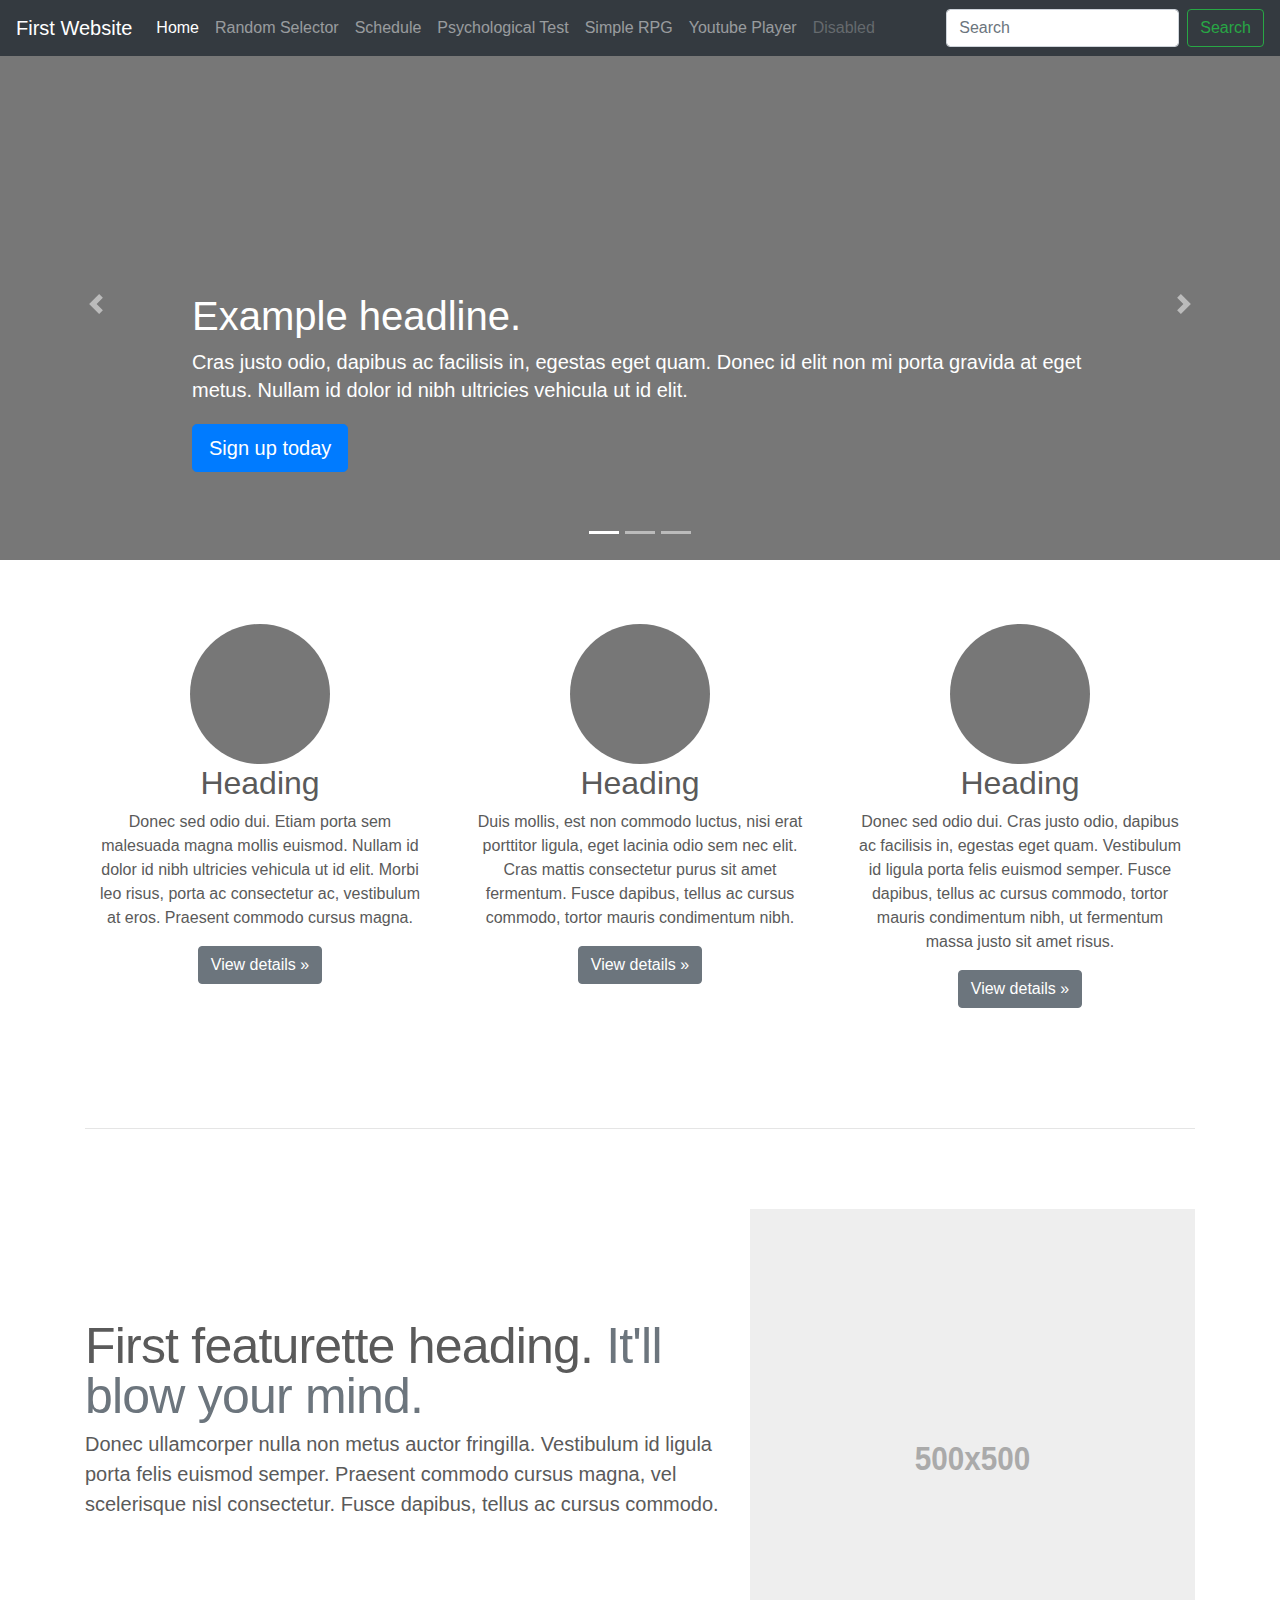
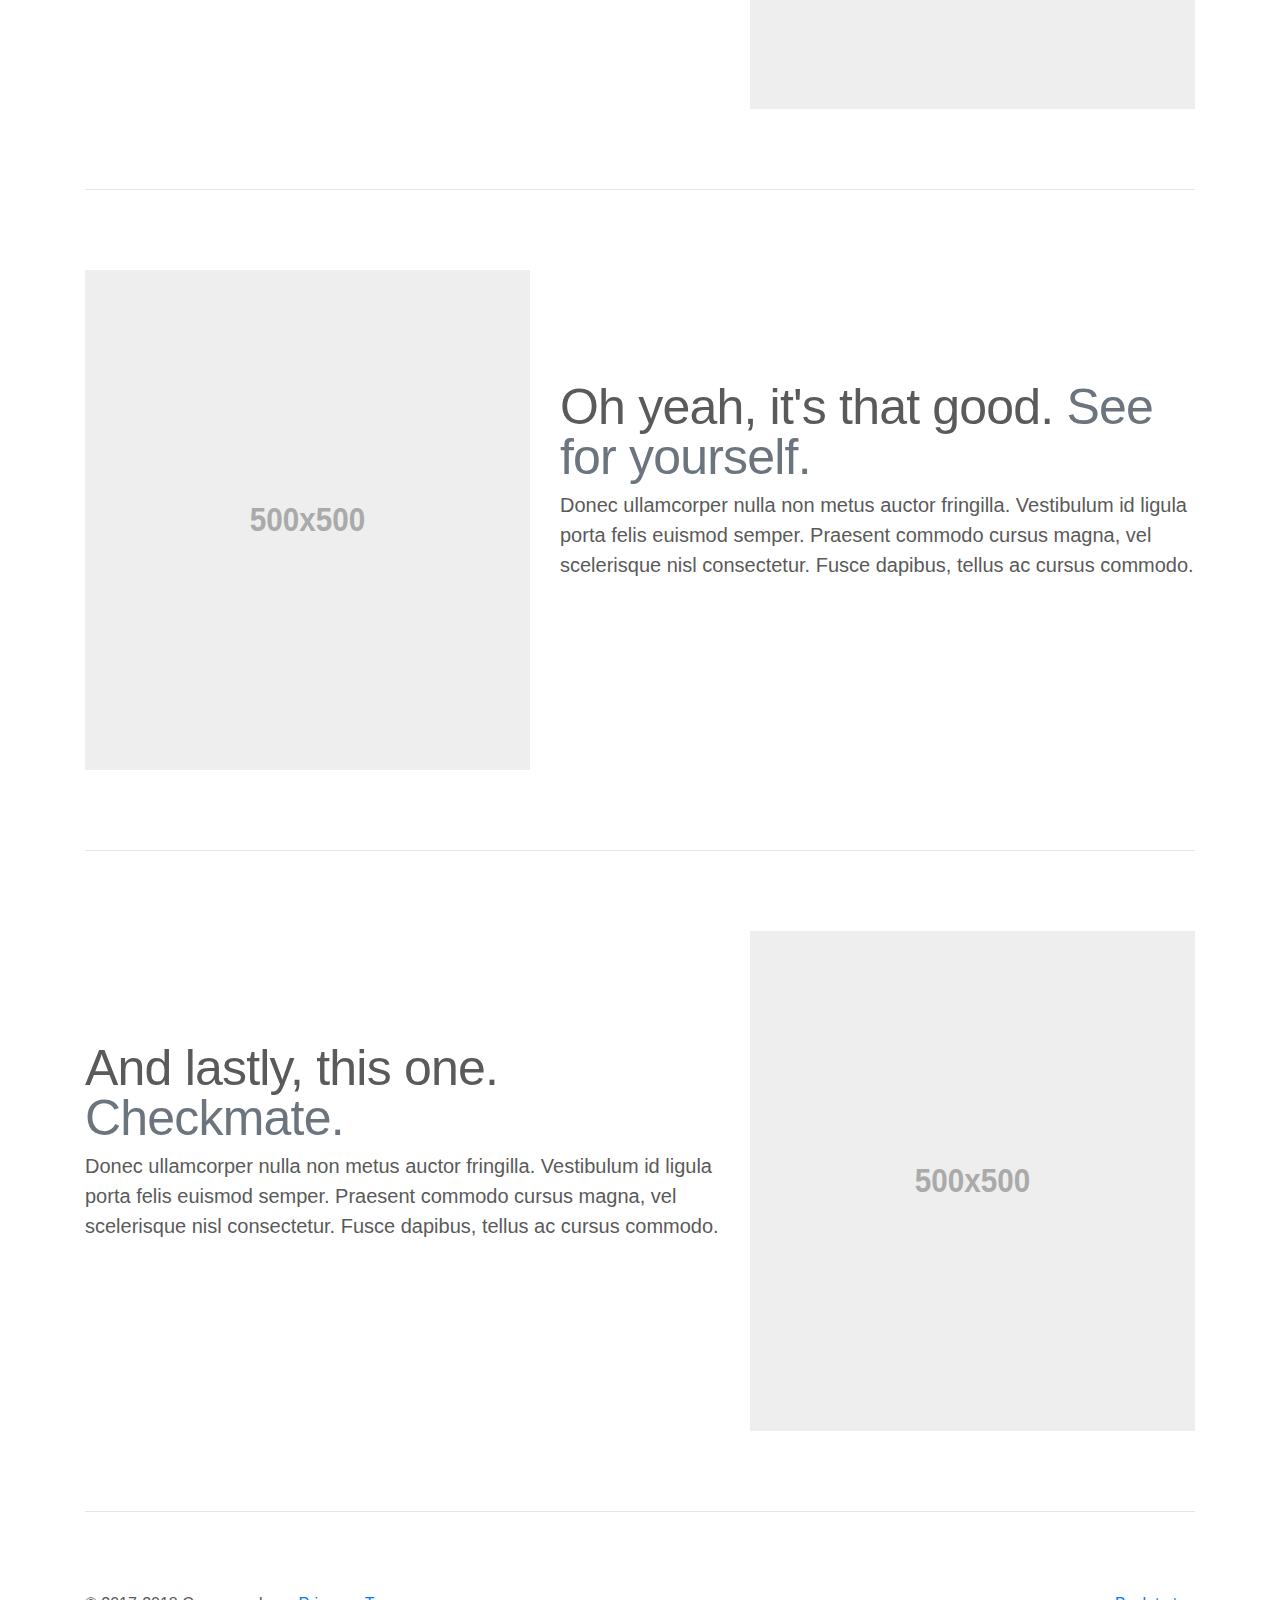
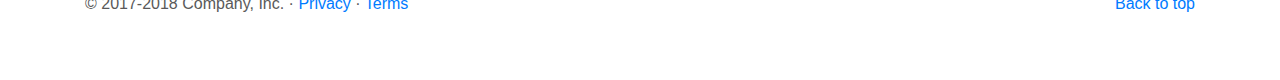
<file: index.html>
<!doctype html>
<html lang="en">

<head>
  <meta charset="utf-8">
  <meta name="viewport" content="width=device-width, initial-scale=1, shrink-to-fit=no">
  <meta name="description" content="">
  <meta name="author" content="">
  <link rel="icon" href="favicon.ico">

  <title>Javascript website</title>

  <!-- Bootstrap core CSS -->
  <link href="dist/css/bootstrap.min.css" rel="stylesheet">

  <!-- Custom styles for this template -->
  <link href="carousel.css" rel="stylesheet">
</head>

<body>

  <header>
    <nav class="navbar navbar-expand-md navbar-dark fixed-top bg-dark">
      <a class="navbar-brand" href="#">First Website</a>
      <button class="navbar-toggler" type="button" data-toggle="collapse" data-target="#navbarCollapse"
        aria-controls="navbarCollapse" aria-expanded="false" aria-label="Toggle navigation">
        <span class="navbar-toggler-icon"></span>
      </button>
      <div class="collapse navbar-collapse" id="navbarCollapse">
        <ul class="navbar-nav mr-auto">
          <li class="nav-item active">
            <a class="nav-link" href="#">Home <span class="sr-only">(current)</span></a>
          </li>
          <li class="nav-item">
            <a class="nav-link" href="random_selector.html">Random Selector</a>
          </li>
          <li class="nav-item">
            <a class="nav-link" href="schedule.html">Schedule</a>
          </li>
          <li class="nav-item">
            <a class="nav-link" href="psychological_test.html">Psychological Test</a>
          </li>
          <li class="nav-item">
            <a class="nav-link" href="simple_rpg.html">Simple RPG</a>
          </li>
          <li class="nav-item">
            <a class="nav-link" href="youtube_player.html">Youtube Player</a>
          </li>
          <li class="nav-item">
            <a class="nav-link disabled" href="#">Disabled</a>
          </li>
        </ul>
        <form class="form-inline mt-2 mt-md-0">
          <input class="form-control mr-sm-2" type="text" placeholder="Search" aria-label="Search">
          <button class="btn btn-outline-success my-2 my-sm-0" type="submit">Search</button>
        </form>
      </div>
    </nav>
  </header>

  <main role="main">

    <div id="myCarousel" class="carousel slide" data-ride="carousel">
      <ol class="carousel-indicators">
        <li data-target="#myCarousel" data-slide-to="0" class="active"></li>
        <li data-target="#myCarousel" data-slide-to="1"></li>
        <li data-target="#myCarousel" data-slide-to="2"></li>
      </ol>
      <div class="carousel-inner">
        <div class="carousel-item active">
          <img class="first-slide"
            src="[data-uri]" alt="First slide">
          <div class="container">
            <div class="carousel-caption text-left">
              <h1>Example headline.</h1>
              <p>Cras justo odio, dapibus ac facilisis in, egestas eget quam. Donec id elit non mi porta gravida at eget
                metus. Nullam id dolor id nibh ultricies vehicula ut id elit.</p>
              <p><a class="btn btn-lg btn-primary" href="#" role="button">Sign up today</a></p>
            </div>
          </div>
        </div>
        <div class="carousel-item">
          <img class="second-slide"
            src="[data-uri]" alt="Second slide">
          <div class="container">
            <div class="carousel-caption">
              <h1>Another example headline.</h1>
              <p>Cras justo odio, dapibus ac facilisis in, egestas eget quam. Donec id elit non mi porta gravida at eget
                metus. Nullam id dolor id nibh ultricies vehicula ut id elit.</p>
              <p><a class="btn btn-lg btn-primary" href="#" role="button">Learn more</a></p>
            </div>
          </div>
        </div>
        <div class="carousel-item">
          <img class="third-slide"
            src="[data-uri]" alt="Third slide">
          <div class="container">
            <div class="carousel-caption text-right">
              <h1>One more for good measure.</h1>
              <p>Cras justo odio, dapibus ac facilisis in, egestas eget quam. Donec id elit non mi porta gravida at eget
                metus. Nullam id dolor id nibh ultricies vehicula ut id elit.</p>
              <p><a class="btn btn-lg btn-primary" href="#" role="button">Browse gallery</a></p>
            </div>
          </div>
        </div>
      </div>
      <a class="carousel-control-prev" href="#myCarousel" role="button" data-slide="prev">
        <span class="carousel-control-prev-icon" aria-hidden="true"></span>
        <span class="sr-only">Previous</span>
      </a>
      <a class="carousel-control-next" href="#myCarousel" role="button" data-slide="next">
        <span class="carousel-control-next-icon" aria-hidden="true"></span>
        <span class="sr-only">Next</span>
      </a>
    </div>


    <!-- Marketing messaging and featurettes
      ================================================== -->
    <!-- Wrap the rest of the page in another container to center all the content. -->

    <div class="container marketing">

      <!-- Three columns of text below the carousel -->
      <div class="row">
        <div class="col-lg-4">
          <img class="rounded-circle"
            src="[data-uri]"
            alt="Generic placeholder image" width="140" height="140">
          <h2>Heading</h2>
          <p>Donec sed odio dui. Etiam porta sem malesuada magna mollis euismod. Nullam id dolor id nibh ultricies
            vehicula ut id elit. Morbi leo risus, porta ac consectetur ac, vestibulum at eros. Praesent commodo cursus
            magna.</p>
          <p><a class="btn btn-secondary" href="#" role="button">View details &raquo;</a></p>
        </div><!-- /.col-lg-4 -->
        <div class="col-lg-4">
          <img class="rounded-circle"
            src="[data-uri]"
            alt="Generic placeholder image" width="140" height="140">
          <h2>Heading</h2>
          <p>Duis mollis, est non commodo luctus, nisi erat porttitor ligula, eget lacinia odio sem nec elit. Cras
            mattis consectetur purus sit amet fermentum. Fusce dapibus, tellus ac cursus commodo, tortor mauris
            condimentum nibh.</p>
          <p><a class="btn btn-secondary" href="#" role="button">View details &raquo;</a></p>
        </div><!-- /.col-lg-4 -->
        <div class="col-lg-4">
          <img class="rounded-circle"
            src="[data-uri]"
            alt="Generic placeholder image" width="140" height="140">
          <h2>Heading</h2>
          <p>Donec sed odio dui. Cras justo odio, dapibus ac facilisis in, egestas eget quam. Vestibulum id ligula porta
            felis euismod semper. Fusce dapibus, tellus ac cursus commodo, tortor mauris condimentum nibh, ut fermentum
            massa justo sit amet risus.</p>
          <p><a class="btn btn-secondary" href="#" role="button">View details &raquo;</a></p>
        </div><!-- /.col-lg-4 -->
      </div><!-- /.row -->


      <!-- START THE FEATURETTES -->

      <hr class="featurette-divider">

      <div class="row featurette">
        <div class="col-md-7">
          <h2 class="featurette-heading">First featurette heading. <span class="text-muted">It'll blow your mind.</span>
          </h2>
          <p class="lead">Donec ullamcorper nulla non metus auctor fringilla. Vestibulum id ligula porta felis euismod
            semper. Praesent commodo cursus magna, vel scelerisque nisl consectetur. Fusce dapibus, tellus ac cursus
            commodo.</p>
        </div>
        <div class="col-md-5">
          <img class="featurette-image img-fluid mx-auto" data-src="holder.js/500x500/auto"
            alt="Generic placeholder image">
        </div>
      </div>

      <hr class="featurette-divider">

      <div class="row featurette">
        <div class="col-md-7 order-md-2">
          <h2 class="featurette-heading">Oh yeah, it's that good. <span class="text-muted">See for yourself.</span></h2>
          <p class="lead">Donec ullamcorper nulla non metus auctor fringilla. Vestibulum id ligula porta felis euismod
            semper. Praesent commodo cursus magna, vel scelerisque nisl consectetur. Fusce dapibus, tellus ac cursus
            commodo.</p>
        </div>
        <div class="col-md-5 order-md-1">
          <img class="featurette-image img-fluid mx-auto" data-src="holder.js/500x500/auto"
            alt="Generic placeholder image">
        </div>
      </div>

      <hr class="featurette-divider">

      <div class="row featurette">
        <div class="col-md-7">
          <h2 class="featurette-heading">And lastly, this one. <span class="text-muted">Checkmate.</span></h2>
          <p class="lead">Donec ullamcorper nulla non metus auctor fringilla. Vestibulum id ligula porta felis euismod
            semper. Praesent commodo cursus magna, vel scelerisque nisl consectetur. Fusce dapibus, tellus ac cursus
            commodo.</p>
        </div>
        <div class="col-md-5">
          <img class="featurette-image img-fluid mx-auto" data-src="holder.js/500x500/auto"
            alt="Generic placeholder image">
        </div>
      </div>

      <hr class="featurette-divider">

      <!-- /END THE FEATURETTES -->

    </div><!-- /.container -->


    <!-- FOOTER -->
    <footer class="container">
      <p class="float-right"><a href="#">Back to top</a></p>
      <p>&copy; 2017-2018 Company, Inc. &middot; <a href="#">Privacy</a> &middot; <a href="#">Terms</a></p>
    </footer>
  </main>

  <!-- Bootstrap core JavaScript
    ================================================== -->
  <!-- Placed at the end of the document so the pages load faster -->
  <script src="https://code.jquery.com/jquery-3.3.1.slim.min.js"
    integrity="sha384-q8i/X+965DzO0rT7abK41JStQIAqVgRVzpbzo5smXKp4YfRvH+8abtTE1Pi6jizo"
    crossorigin="anonymous"></script>
  <script>window.jQuery || document.write('<script src="assets/js/vendor/jquery-slim.min.js"><\/script>')</script>
  <script src="assets/js/vendor/popper.min.js"></script>
  <script src="dist/js/bootstrap.min.js"></script>
  <!-- Just to make our placeholder images work. Don't actually copy the next line! -->
  <script src="assets/js/vendor/holder.min.js"></script>
</body>

</html>
</file>
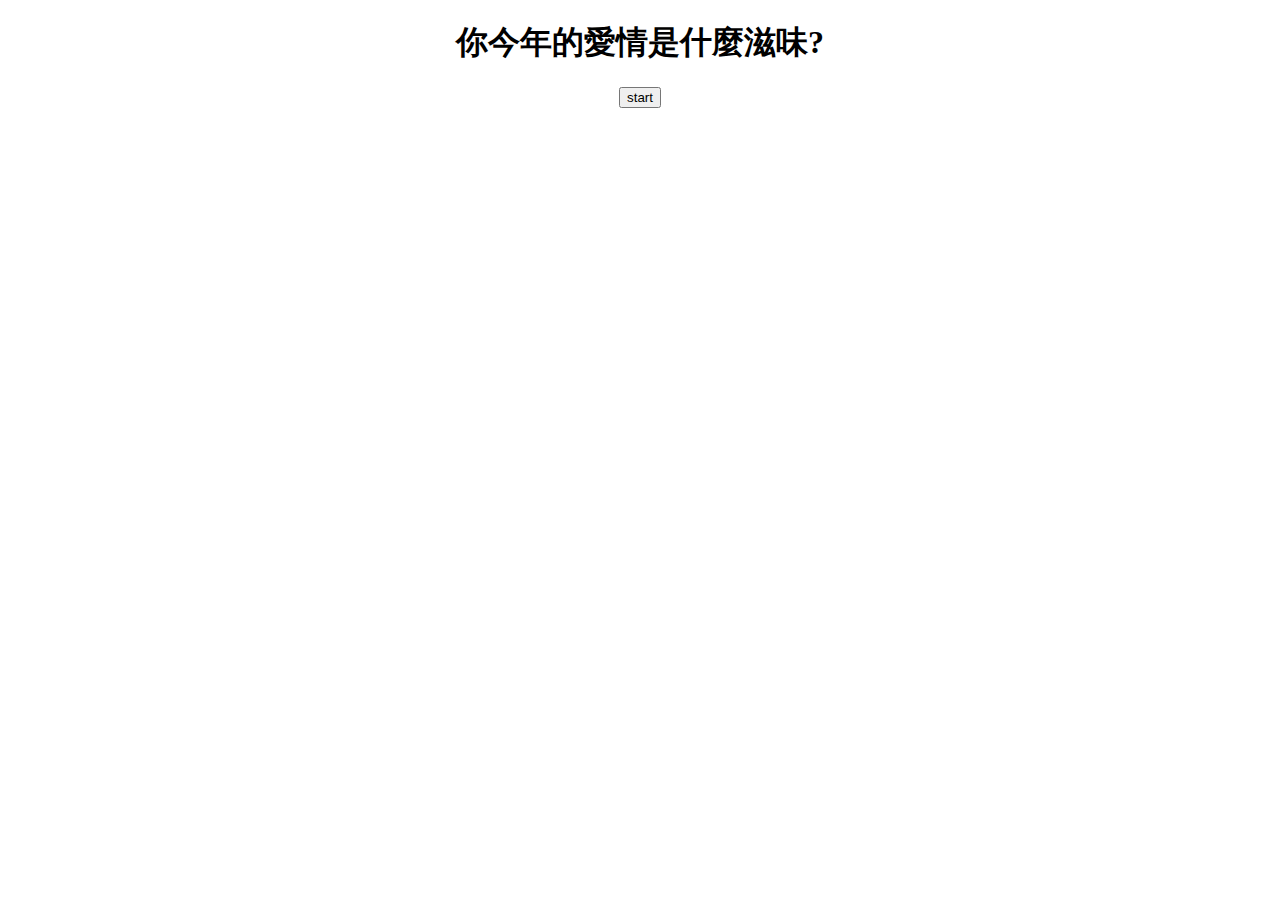
<file: psychological_test/index.html>
<!DOCTYPE html>
<html lang="en">

<head>
    <meta charset="UTF-8">
    <meta http-equiv="X-UA-Compatible" content="IE=edge">
    <meta name="viewport" content="width=device-width, initial-scale=1.0">
    <title>Mind quiz</title>
    <link rel="stylesheet" href="style.css">
</head>

<body>
    <h1>你今年的愛情是什麼滋味?</h1>
    <div>
        <h2 id="question"></h2>
        <div id="options"></div>
    </div>
    <input id="startButton" type="button" value="start">

    <script src="https://code.jquery.com/jquery-3.6.0.min.js"></script>
    <script src="data.js"></script>
    <script src="main.js"></script>
</body>

</html>
</file>
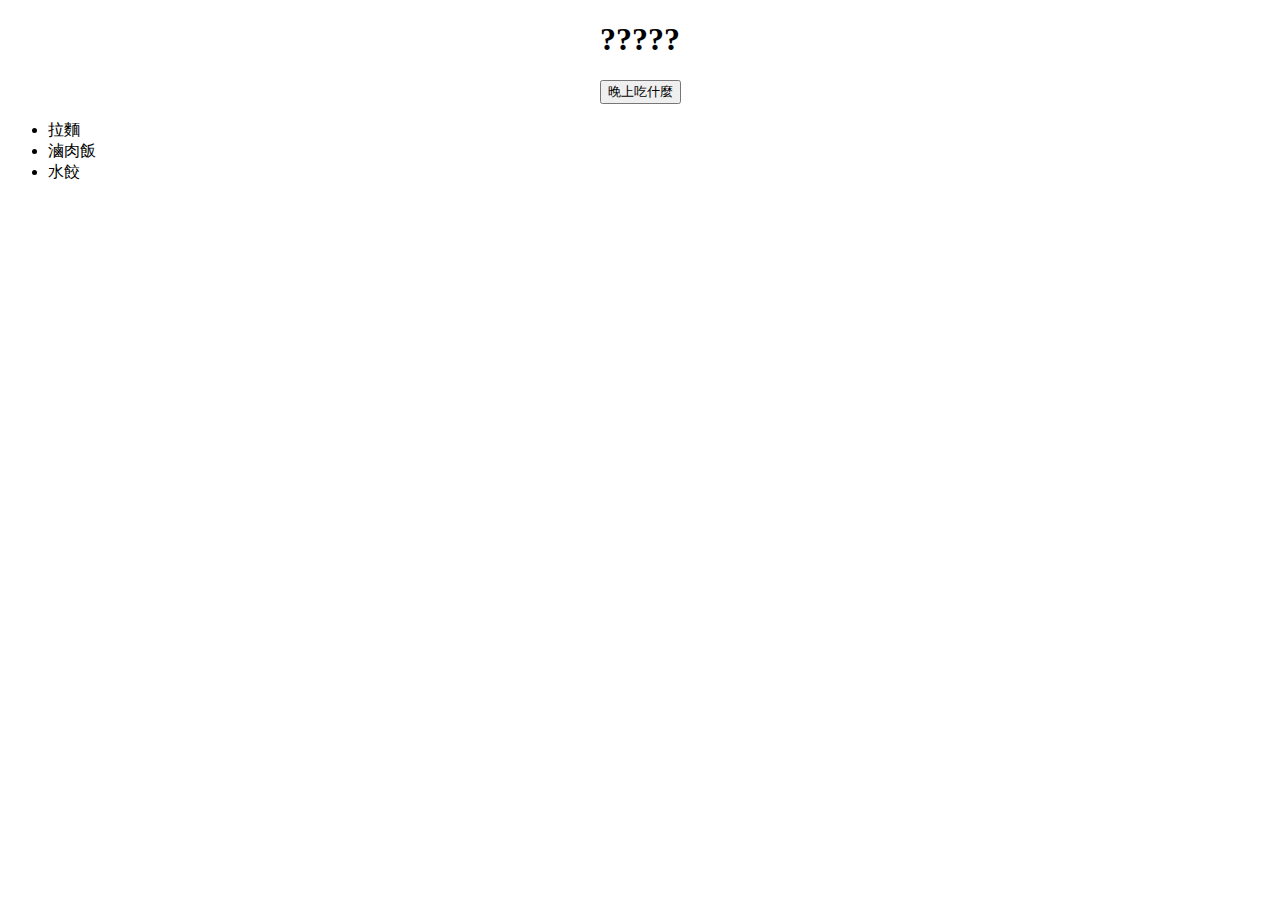
<file: random_selector/index.html>
<!DOCTYPE html>
<html lang="en">

<head>
    <meta charset="UTF-8">
    <meta http-equiv="X-UA-Compatible" content="IE=edge">
    <meta name="viewport" content="width=device-width, initial-scale=1.0">
    <title>Random Selector</title>
    <link rel="stylesheet" href="style.css">
</head>

<body>
    <h1>?????</h1>
    <input type="button" value="晚上吃什麼">
    <ul id="choices">
        <li>拉麵</li>
        <li>滷肉飯</li>
        <li>水餃</li>
    </ul>
    <img>
    <script src="https://code.jquery.com/jquery-3.6.0.min.js"></script>
    <script async defer src="main.js"></script>
</body>

</html>
</file>
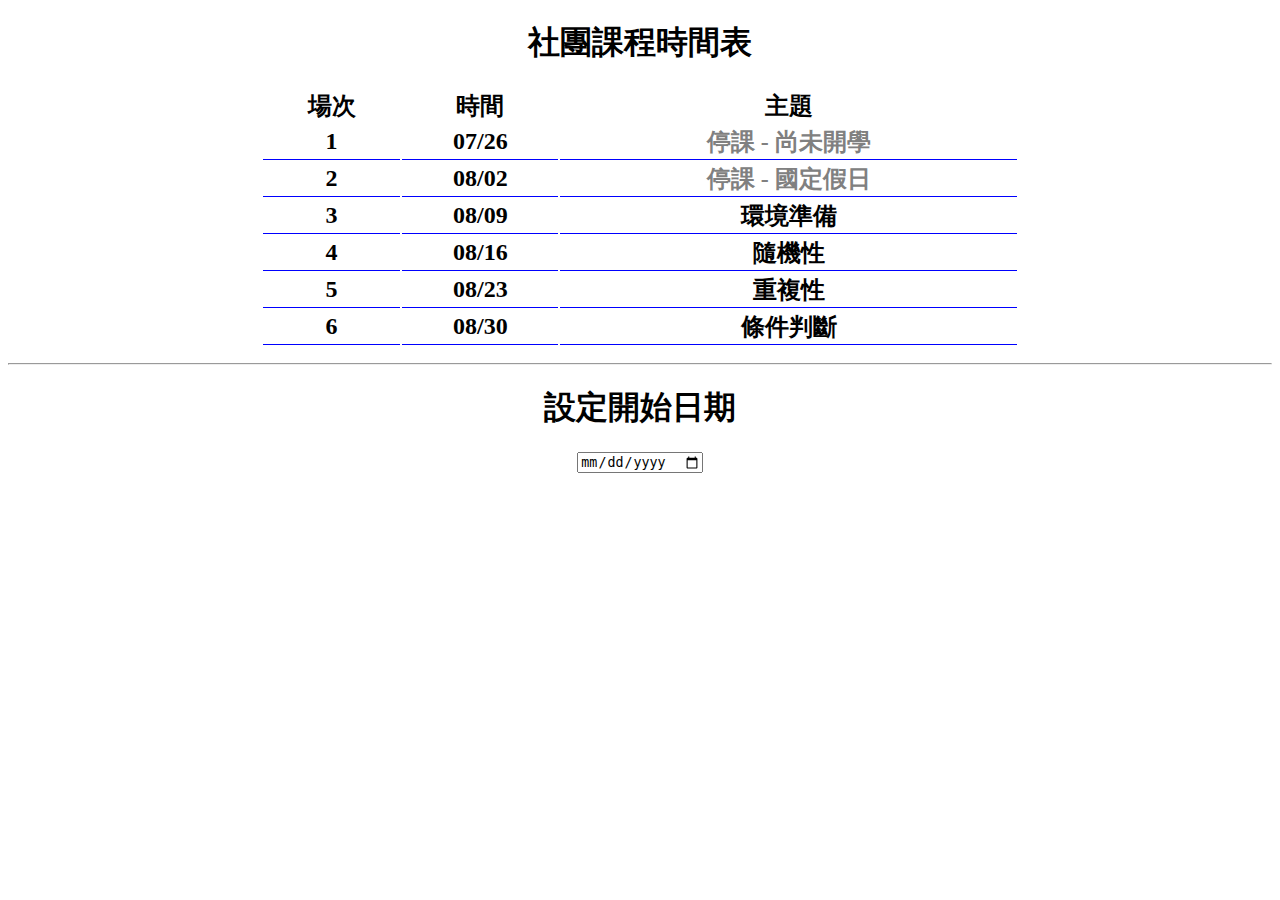
<file: schedule/index.html>
<!DOCTYPE html>
<html lang="en">

<head>
    <meta charset="UTF-8">
    <meta http-equiv="X-UA-Compatible" content="IE=edge">
    <meta name="viewport" content="width=device-width, initial-scale=1.0">
    <title>Document</title>
    <link rel="stylesheet" href="style.css">
</head>

<body>
    <h1>社團課程時間表<h1>
            <table id="courseTable"></table>
            <hr>
            <h1>設定開始日期</h1>
            <input type="date" id="myDate" onchange="renewDate()">
            <!-- <form action=""></form> -->

            <script src="https://code.jquery.com/jquery-3.6.0.min.js"></script>
            <script src="topic.js"></script>
            <script src="main.js"></script>
</body>

</html>
</file>
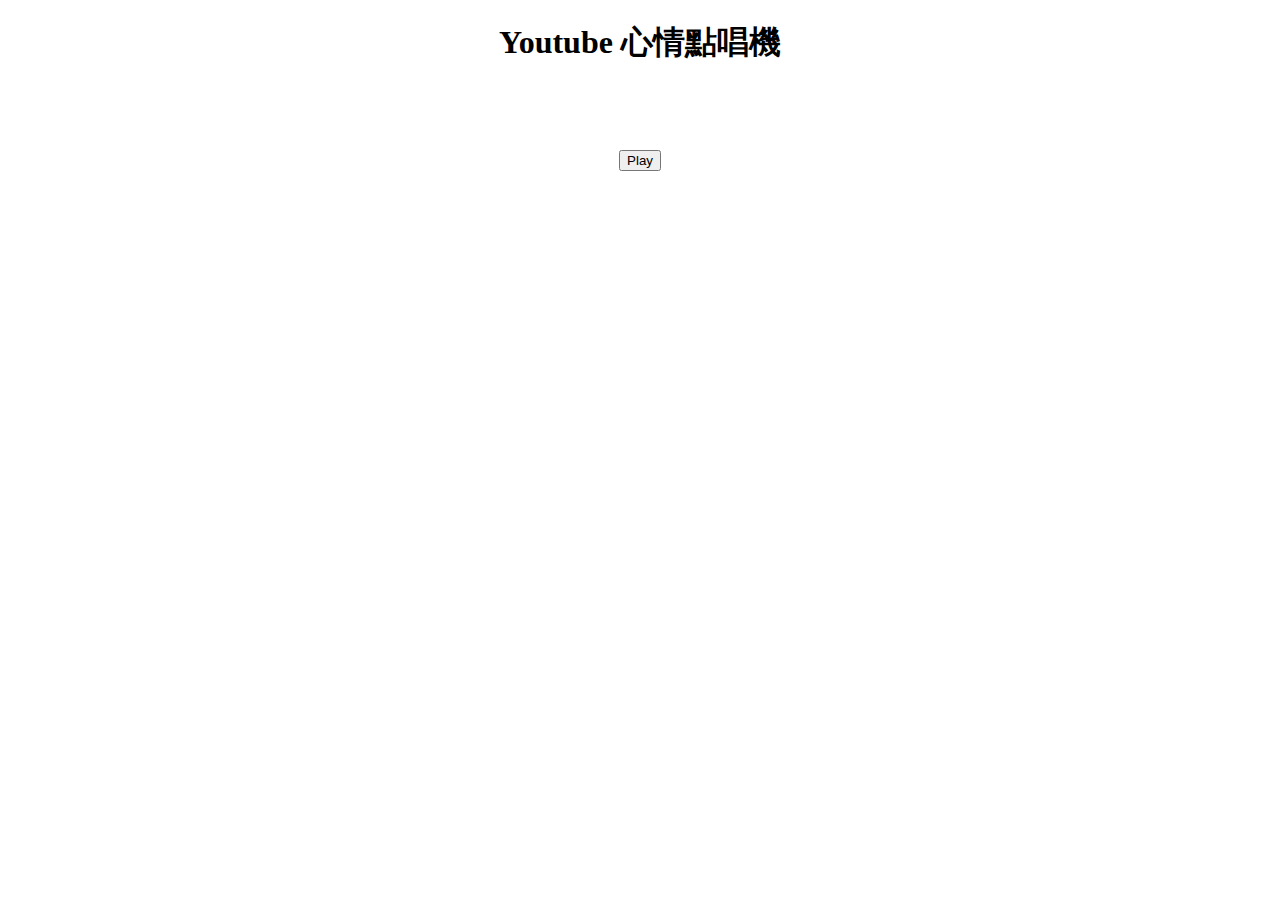
<file: youtube_player/index.html>
<!DOCTYPE html>
<html lang="en">

<head>
    <meta charset="UTF-8">
    <meta http-equiv="X-UA-Compatible" content="IE=edge">
    <meta name="viewport" content="width=device-width, initial-scale=1.0">
    <title>Simple RPG</title>
    <link rel="stylesheet" href="style.css">
</head>

<body>
    <h1>Youtube 心情點唱機</h1>
    <h2></h2> <!-- 隨機撥放名稱放這 -->
    <div id="player"></div> <!-- Youtube Video Player -->
    <br>
    <input type="button" id="playButton" value="Play">


    <script src="https://code.jquery.com/jquery-3.6.0.min.js"></script>
    <script src="https://www.youtube.com/iframe_api"></script>
    <script src="playList.js"></script>
    <script src="main.js"></script>
</body>

</html>
</file>
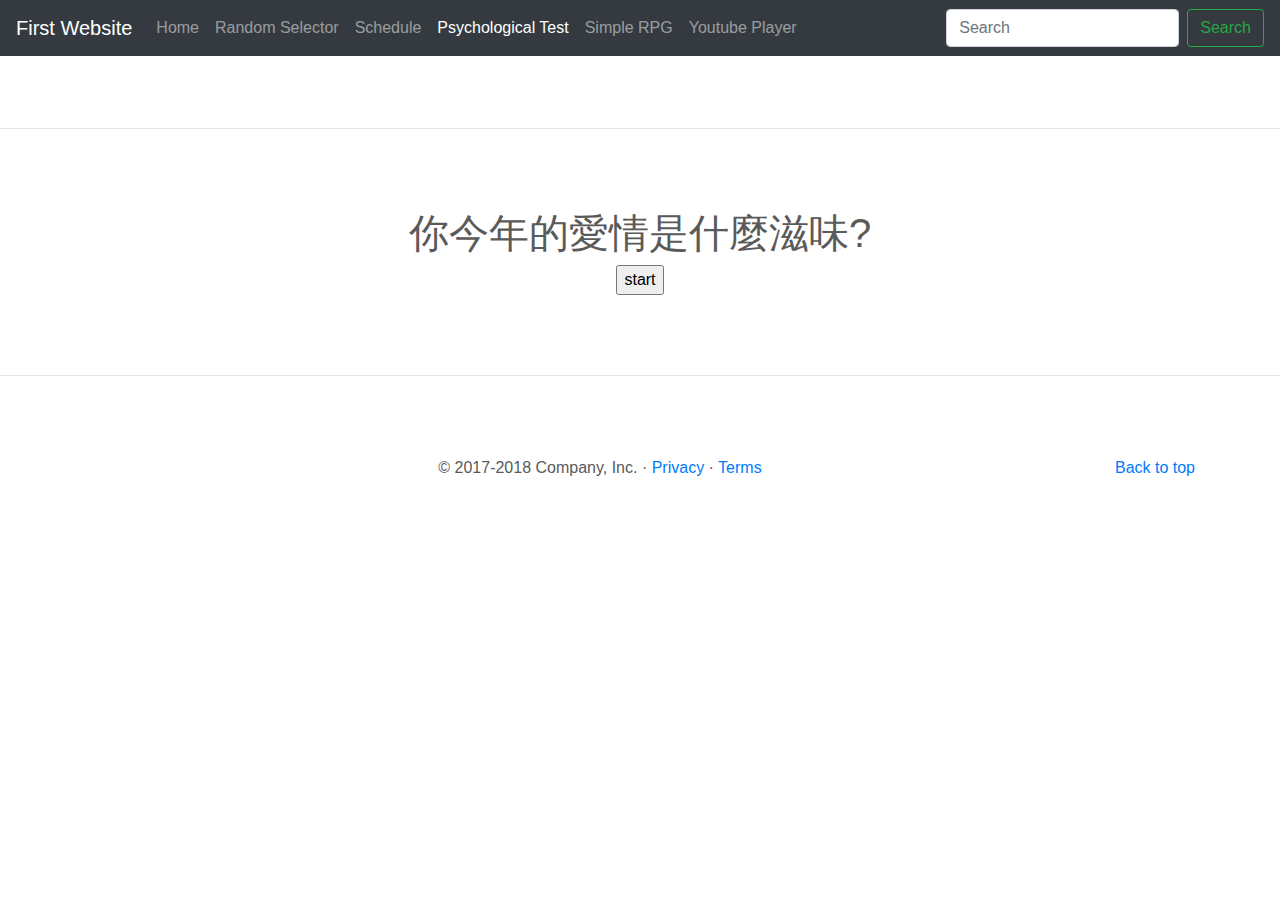
<file: psychological_test.html>
<!doctype html>
<html lang="en">

<head>
    <meta charset="utf-8">
    <meta name="viewport" content="width=device-width, initial-scale=1, shrink-to-fit=no">
    <meta name="description" content="">
    <meta name="author" content="">
    <link rel="icon" href="favicon.ico">

    <title>Psychological Test</title>

    <!-- Bootstrap core CSS -->
    <link href="dist/css/bootstrap.min.css" rel="stylesheet">

    <link rel="stylesheet" href="psychological_test/style.css">

    <!-- Custom styles for this template -->
    <link href="carousel.css" rel="stylesheet">
</head>

<body>

    <header>
        <nav class="navbar navbar-expand-md navbar-dark fixed-top bg-dark">
            <a class="navbar-brand" href="index.html">First Website</a>
            <button class="navbar-toggler" type="button" data-toggle="collapse" data-target="#navbarCollapse"
                aria-controls="navbarCollapse" aria-expanded="false" aria-label="Toggle navigation">
                <span class="navbar-toggler-icon"></span>
            </button>
            <div class="collapse navbar-collapse" id="navbarCollapse">
                <ul class="navbar-nav mr-auto">
                    <li class="nav-item">
                        <a class="nav-link" href="index.html">Home</a>
                    </li>
                    <li class="nav-item">
                        <a class="nav-link" href="random_selector">Random Selector</a>
                    </li>
                    <li class="nav-item">
                        <a class="nav-link" href="schedule.html">Schedule</a>
                    </li>
                    <li class="nav-item active">
                        <a class="nav-link" href="#">Psychological Test<span class="sr-only">(current)
                            </span></a>
                    </li>
                    <li class="nav-item">
                        <a class="nav-link" href="simple_rpg.html">Simple RPG</a>
                    </li>
                    <li class="nav-item">
                        <a class="nav-link" href="youtube_player.html">Youtube Player</a>
                    </li>
                </ul>
                <form class="form-inline mt-2 mt-md-0">
                    <input class="form-control mr-sm-2" type="text" placeholder="Search" aria-label="Search">
                    <button class="btn btn-outline-success my-2 my-sm-0" type="submit">Search</button>
                </form>
            </div>
        </nav>
    </header>

    <main role="main">
        <hr class="featurette-divider">

        <h1>你今年的愛情是什麼滋味?</h1>
        <div>
            <h2 id="question"></h2>
            <div id="options"></div>
        </div>
        <input id="startButton" type="button" value="start">

        <hr class="featurette-divider">


        </div><!-- /.container -->


        <!-- FOOTER -->
        <footer class="container">
            <p class="float-right"><a href="#">Back to top</a></p>
            <p>&copy; 2017-2018 Company, Inc. &middot; <a href="#">Privacy</a> &middot; <a href="#">Terms</a></p>
        </footer>
    </main>

    <!-- Bootstrap core JavaScript
    ================================================== -->
    <!-- Placed at the end of the document so the pages load faster -->
    <script src="https://code.jquery.com/jquery-3.3.1.slim.min.js"
        integrity="sha384-q8i/X+965DzO0rT7abK41JStQIAqVgRVzpbzo5smXKp4YfRvH+8abtTE1Pi6jizo"
        crossorigin="anonymous"></script>
    <script>window.jQuery || document.write('<script src="assets/js/vendor/jquery-slim.min.js"><\/script>')</script>
    <script src="assets/js/vendor/popper.min.js"></script>
    <script src="dist/js/bootstrap.min.js"></script>
    <!-- Just to make our placeholder images work. Don't actually copy the next line! -->
    <script src="assets/js/vendor/holder.min.js"></script>
    <script src="psychological_test/data.js"></script>
    <script src="psychological_test/main.js"></script>
</body>

</html>
</file>
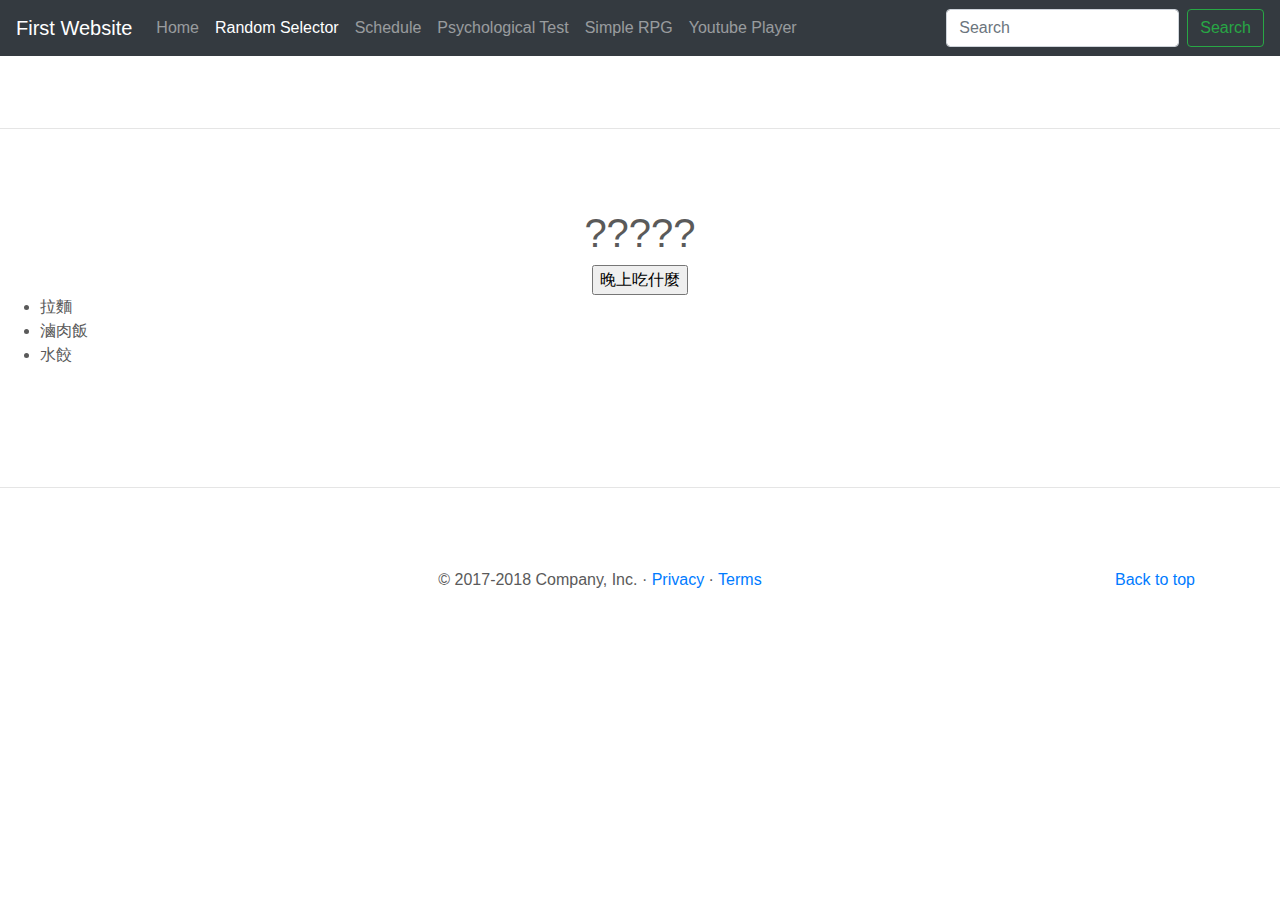
<file: random_selector.html>
<!doctype html>
<html lang="en">

<head>
    <meta charset="utf-8">
    <meta name="viewport" content="width=device-width, initial-scale=1, shrink-to-fit=no">
    <meta name="description" content="">
    <meta name="author" content="">
    <link rel="icon" href="favicon.ico">

    <title>Random Selector</title>

    <!-- Bootstrap core CSS -->
    <link href="dist/css/bootstrap.min.css" rel="stylesheet">
    <link rel="stylesheet" href="random_selector/style.css">

    <!-- Custom styles for this template -->
    <link href="carousel.css" rel="stylesheet">
</head>

<body>

    <header>
        <nav class="navbar navbar-expand-md navbar-dark fixed-top bg-dark">
            <a class="navbar-brand" href="index.html">First Website</a>
            <button class="navbar-toggler" type="button" data-toggle="collapse" data-target="#navbarCollapse"
                aria-controls="navbarCollapse" aria-expanded="false" aria-label="Toggle navigation">
                <span class="navbar-toggler-icon"></span>
            </button>
            <div class="collapse navbar-collapse" id="navbarCollapse">
                <ul class="navbar-nav mr-auto">
                    <li class="nav-item">
                        <a class="nav-link" href="index.html">Home</a>
                    </li>
                    <li class="nav-item active">
                        <a class="nav-link" href="#">Random Selector<span class="sr-only">(current)
                            </span></a>
                    </li>
                    <li class="nav-item">
                        <a class="nav-link" href="schedule.html">Schedule</a>
                    </li>
                    <li class="nav-item">
                        <a class="nav-link" href="psychological_test.html">Psychological Test</a>
                    </li>
                    <li class="nav-item">
                        <a class="nav-link" href="simple_rpg.html">Simple RPG</a>
                    </li>
                    <li class="nav-item">
                        <a class="nav-link" href="youtube_player.html">Youtube Player</a>
                    </li>
                </ul>
                <form class="form-inline mt-2 mt-md-0">
                    <input class="form-control mr-sm-2" type="text" placeholder="Search" aria-label="Search">
                    <button class="btn btn-outline-success my-2 my-sm-0" type="submit">Search</button>
                </form>
            </div>
        </nav>
    </header>

    <main role="main">


        <hr class="featurette-divider">

        <h1>?????</h1>
        <input type="button" value="晚上吃什麼">
        <ul id="choices">
            <li>拉麵</li>
            <li>滷肉飯</li>
            <li>水餃</li>
        </ul>
        <img>

        <hr class="featurette-divider">


        </div><!-- /.container -->


        <!-- FOOTER -->
        <footer class="container">
            <p class="float-right"><a href="#">Back to top</a></p>
            <p>&copy; 2017-2018 Company, Inc. &middot; <a href="#">Privacy</a> &middot; <a href="#">Terms</a></p>
        </footer>
    </main>

    <!-- Bootstrap core JavaScript
    ================================================== -->
    <!-- Placed at the end of the document so the pages load faster -->
    <script src="https://code.jquery.com/jquery-3.3.1.slim.min.js"
        integrity="sha384-q8i/X+965DzO0rT7abK41JStQIAqVgRVzpbzo5smXKp4YfRvH+8abtTE1Pi6jizo"
        crossorigin="anonymous"></script>
    <script>window.jQuery || document.write('<script src="assets/js/vendor/jquery-slim.min.js"><\/script>')</script>
    <script src="assets/js/vendor/popper.min.js"></script>
    <script src="dist/js/bootstrap.min.js"></script>
    <!-- Just to make our placeholder images work. Don't actually copy the next line! -->
    <script src="assets/js/vendor/holder.min.js"></script>
    <script src="random_selector/main.js"></script>
</body>

</html>
</file>
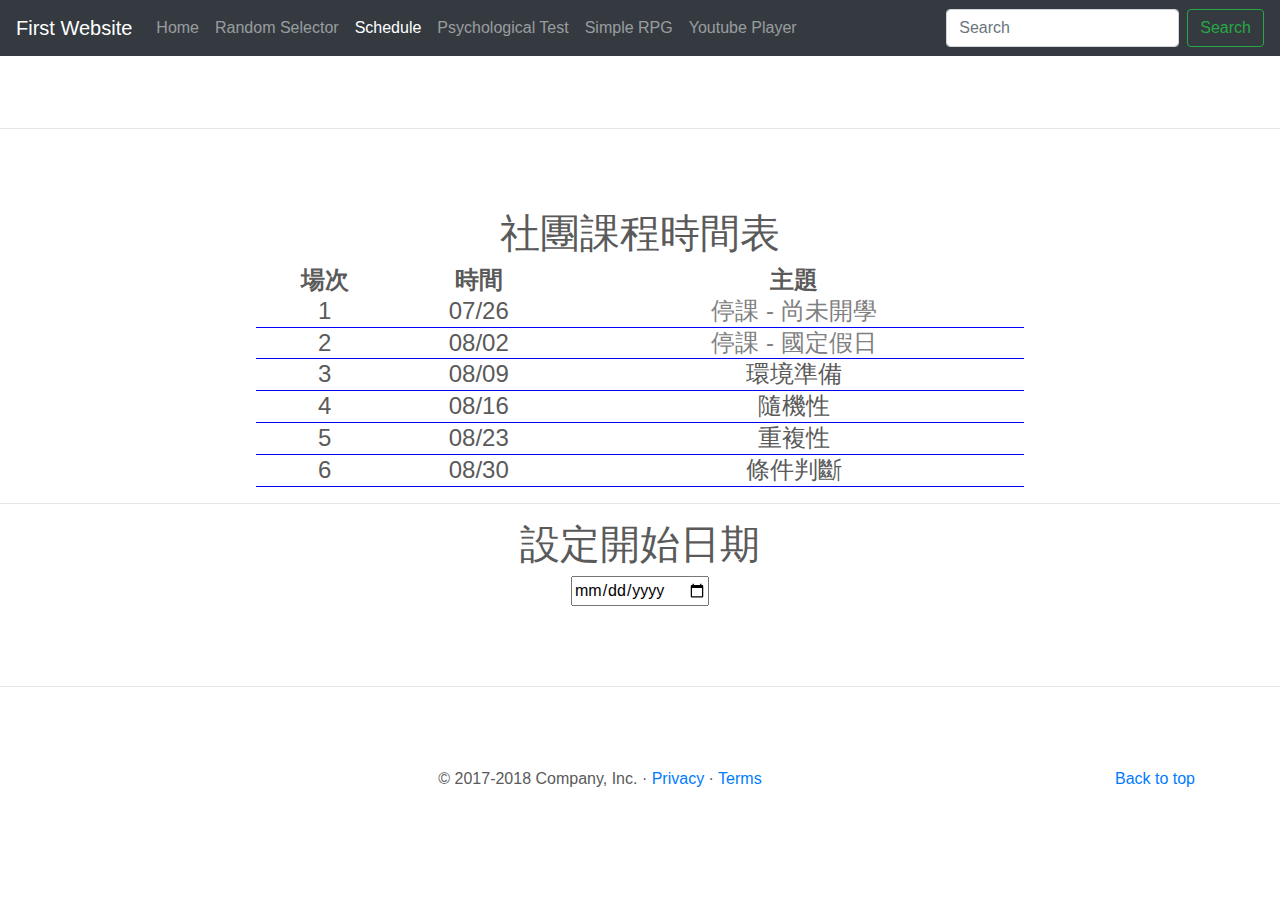
<file: schedule.html>
<!doctype html>
<html lang="en">

<head>
    <meta charset="utf-8">
    <meta name="viewport" content="width=device-width, initial-scale=1, shrink-to-fit=no">
    <meta name="description" content="">
    <meta name="author" content="">
    <link rel="icon" href="favicon.ico">

    <title>Club Schedule</title>

    <!-- Bootstrap core CSS -->
    <link href="dist/css/bootstrap.min.css" rel="stylesheet">

    <!-- Custom styles for this template -->
    <link href="carousel.css" rel="stylesheet">

    <link rel="stylesheet" href="schedule/style.css">
</head>

<body>
    <header>
        <nav class="navbar navbar-expand-md navbar-dark fixed-top bg-dark">
            <a class="navbar-brand" href="index.html">First Website</a>
            <button class="navbar-toggler" type="button" data-toggle="collapse" data-target="#navbarCollapse"
                aria-controls="navbarCollapse" aria-expanded="false" aria-label="Toggle navigation">
                <span class="navbar-toggler-icon"></span>
            </button>
            <div class="collapse navbar-collapse" id="navbarCollapse">
                <ul class="navbar-nav mr-auto">
                    <li class="nav-item">
                        <a class="nav-link" href="index.html">Home</a>
                    </li>
                    <li class="nav-item">
                        <a class="nav-link" href="random_selector.html">Random Selector</a>
                    </li>
                    <li class="nav-item active">
                        <a class="nav-link" href="#">Schedule<span class="sr-only">(current)</span></a>
                    </li>
                    <li class="nav-item">
                        <a class="nav-link" href="psychological_test.html">Psychological Test</a>
                    </li>
                    <li class="nav-item">
                        <a class="nav-link" href="simple_rpg.html">Simple RPG</a>
                    </li>
                    <li class="nav-item">
                        <a class="nav-link" href="youtube_player.html">Youtube Player</a>
                    </li>
                </ul>
                <form class="form-inline mt-2 mt-md-0">
                    <input class="form-control mr-sm-2" type="text" placeholder="Search" aria-label="Search">
                    <button class="btn btn-outline-success my-2 my-sm-0" type="submit">Search</button>
                </form>
            </div>
        </nav>
    </header>

    <main role="main">

        <hr class="featurette-divider">

        <h1>社團課程時間表<h1>
                <table id="courseTable"></table>
                <hr>
                <h1>設定開始日期</h1>
                <input type="date" id="myDate">
                <!-- <form action=""></form> -->



                <hr class="featurette-divider">


                </div><!-- /.container -->
                <!-- FOOTER -->
                <footer class="container">
                    <p class="float-right"><a href="#">Back to top</a></p>
                    <p>&copy; 2017-2018 Company, Inc. &middot; <a href="#">Privacy</a> &middot; <a href="#">Terms</a>
                    </p>
                </footer>

    </main>

    <!-- Bootstrap core JavaScript
    ================================================== -->
    <!-- Placed at the end of the document so the pages load faster -->
    <script src="https://code.jquery.com/jquery-3.3.1.slim.min.js"
        integrity="sha384-q8i/X+965DzO0rT7abK41JStQIAqVgRVzpbzo5smXKp4YfRvH+8abtTE1Pi6jizo"
        crossorigin="anonymous"></script>
    <script>window.jQuery || document.write('<script src="assets/js/vendor/jquery-slim.min.js"><\/script>')</script>
    <script src="assets/js/vendor/popper.min.js"></script>
    <script src="dist/js/bootstrap.min.js"></script>
    <!-- Just to make our placeholder images work. Don't actually copy the next line! -->
    <script src="assets/js/vendor/holder.min.js"></script>
    <!-- <script src="https://code.jquery.com/jquery-3.6.0.min.js"></script> -->
    <script src="schedule/topic.js"></script>
    <script src="schedule/main.js"></script>
</body>

</html>
</file>
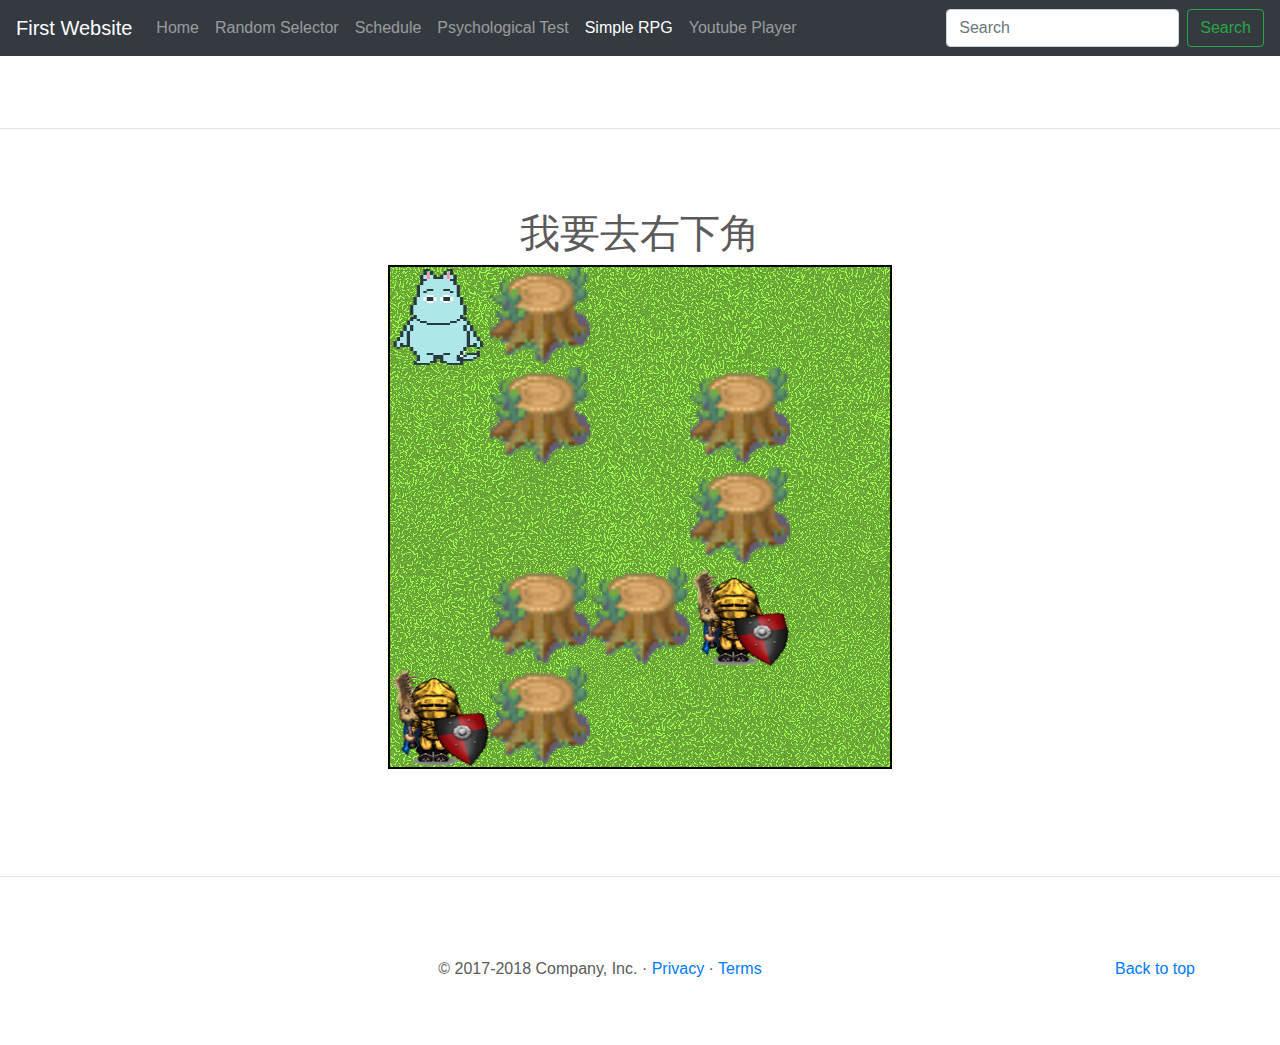
<file: simple_rpg.html>
<!doctype html>
<html lang="en">

<head>
    <meta charset="utf-8">
    <meta name="viewport" content="width=device-width, initial-scale=1, shrink-to-fit=no">
    <meta name="description" content="">
    <meta name="author" content="">
    <link rel="icon" href="favicon.ico">

    <title>Simple RPG</title>

    <!-- Bootstrap core CSS -->
    <link href="dist/css/bootstrap.min.css" rel="stylesheet">

    <link rel="stylesheet" href="simple_rpg/style.css">

    <!-- Custom styles for this template -->
    <link href="carousel.css" rel="stylesheet">
</head>

<body>

    <header>
        <nav class="navbar navbar-expand-md navbar-dark fixed-top bg-dark">
            <a class="navbar-brand" href="index.html">First Website</a>
            <button class="navbar-toggler" type="button" data-toggle="collapse" data-target="#navbarCollapse"
                aria-controls="navbarCollapse" aria-expanded="false" aria-label="Toggle navigation">
                <span class="navbar-toggler-icon"></span>
            </button>
            <div class="collapse navbar-collapse" id="navbarCollapse">
                <ul class="navbar-nav mr-auto">
                    <li class="nav-item">
                        <a class="nav-link" href="index.html">Home</a>
                    </li>
                    <li class="nav-item">
                        <a class="nav-link" href="random_selector.html">Random Selector</a>
                    </li>
                    <li class="nav-item">
                        <a class="nav-link" href="schedule.html">Schedule</a>
                    </li>
                    <li class="nav-item">
                        <a class="nav-link" href="psychological_test.html">Psychological Test</a>
                    </li>
                    <li class="nav-item active">
                        <a class="nav-link" href="#">Simple RPG<span class="sr-only">(current)
                            </span></a>
                    </li>
                    <li class="nav-item">
                        <a class="nav-link" href="youtube_player.html">Youtube Player</a>
                    </li>
                </ul>
                <form class="form-inline mt-2 mt-md-0">
                    <input class="form-control mr-sm-2" type="text" placeholder="Search" aria-label="Search">
                    <button class="btn btn-outline-success my-2 my-sm-0" type="submit">Search</button>
                </form>
            </div>
        </nav>
    </header>

    <main role="main">
        <hr class="featurette-divider">

        <h1>我要去右下角</h1>
        <div>
            <canvas id="myCanvas" width="500" height="500"></canvas>
            <p id="talkBox"></p>
        </div>

        <hr class="featurette-divider">


        </div><!-- /.container -->


        <!-- FOOTER -->
        <footer class="container">
            <p class="float-right"><a href="#">Back to top</a></p>
            <p>&copy; 2017-2018 Company, Inc. &middot; <a href="#">Privacy</a> &middot; <a href="#">Terms</a></p>
        </footer>
    </main>

    <!-- Bootstrap core JavaScript
    ================================================== -->
    <!-- Placed at the end of the document so the pages load faster -->
    <script src="https://code.jquery.com/jquery-3.3.1.slim.min.js"
        integrity="sha384-q8i/X+965DzO0rT7abK41JStQIAqVgRVzpbzo5smXKp4YfRvH+8abtTE1Pi6jizo"
        crossorigin="anonymous"></script>
    <script>window.jQuery || document.write('<script src="assets/js/vendor/jquery-slim.min.js"><\/script>')</script>
    <script src="assets/js/vendor/popper.min.js"></script>
    <script src="dist/js/bootstrap.min.js"></script>
    <!-- Just to make our placeholder images work. Don't actually copy the next line! -->
    <script src="assets/js/vendor/holder.min.js"></script>
    <script src="simple_rpg/main.js"></script>
</body>

</html>
</file>
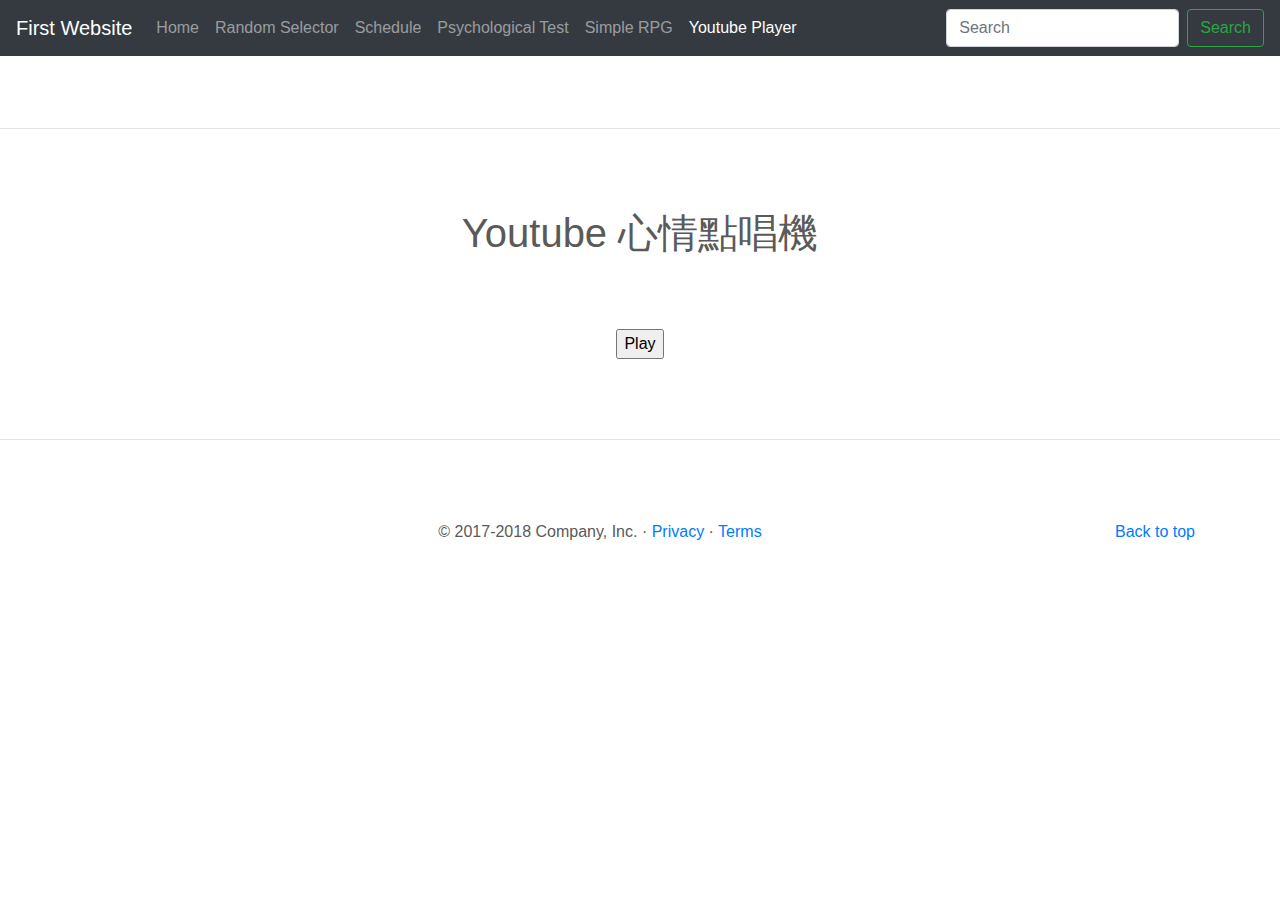
<file: youtube_player.html>
<!doctype html>
<html lang="en">

<head>
    <meta charset="utf-8">
    <meta name="viewport" content="width=device-width, initial-scale=1, shrink-to-fit=no">
    <meta name="description" content="">
    <meta name="author" content="">
    <link rel="icon" href="favicon.ico">

    <title>Youtube Player</title>

    <!-- Bootstrap core CSS -->
    <link href="dist/css/bootstrap.min.css" rel="stylesheet">

    <link rel="stylesheet" href="youtube_player/style.css">

    <!-- Custom styles for this template -->
    <link href="carousel.css" rel="stylesheet">
</head>

<body>

    <header>
        <nav class="navbar navbar-expand-md navbar-dark fixed-top bg-dark">
            <a class="navbar-brand" href="index.html">First Website</a>
            <button class="navbar-toggler" type="button" data-toggle="collapse" data-target="#navbarCollapse"
                aria-controls="navbarCollapse" aria-expanded="false" aria-label="Toggle navigation">
                <span class="navbar-toggler-icon"></span>
            </button>
            <div class="collapse navbar-collapse" id="navbarCollapse">
                <ul class="navbar-nav mr-auto">
                    <li class="nav-item">
                        <a class="nav-link" href="index.html">Home</a>
                    </li>
                    <li class="nav-item">
                        <a class="nav-link" href="random_selector">Random Selector</a>
                    </li>
                    <li class="nav-item">
                        <a class="nav-link" href="schedule.html">Schedule</a>
                    </li>
                    <li class="nav-item">
                        <a class="nav-link" href="psychological_test.html">Psychological Test</a>
                    </li>
                    <li class="nav-item">
                        <a class="nav-link" href="simple_rpg.html">Simple RPG</a>
                    </li>
                    <li class="nav-item active">
                        <a class="nav-link" href="#">Youtube Player<span class="sr-only">(current)</span></a>
                    </li>
                </ul>
                <form class="form-inline mt-2 mt-md-0">
                    <input class="form-control mr-sm-2" type="text" placeholder="Search" aria-label="Search">
                    <button class="btn btn-outline-success my-2 my-sm-0" type="submit">Search</button>
                </form>
            </div>
        </nav>
    </header>

    <main role="main">
        <hr class="featurette-divider">

        <h1>Youtube 心情點唱機</h1>
        <h2></h2> <!-- 隨機撥放名稱放這 -->
        <div id="player"></div> <!-- Youtube Video Player -->
        <br>
        <input type="button" id="playButton" value="Play">

        <hr class="featurette-divider">


        </div><!-- /.container -->


        <!-- FOOTER -->
        <footer class="container">
            <p class="float-right"><a href="#">Back to top</a></p>
            <p>&copy; 2017-2018 Company, Inc. &middot; <a href="#">Privacy</a> &middot; <a href="#">Terms</a></p>
        </footer>
    </main>

    <!-- Bootstrap core JavaScript
    ================================================== -->
    <!-- Placed at the end of the document so the pages load faster -->
    <script src="https://code.jquery.com/jquery-3.3.1.slim.min.js"
        integrity="sha384-q8i/X+965DzO0rT7abK41JStQIAqVgRVzpbzo5smXKp4YfRvH+8abtTE1Pi6jizo"
        crossorigin="anonymous"></script>
    <script>window.jQuery || document.write('<script src="assets/js/vendor/jquery-slim.min.js"><\/script>')</script>
    <script src="assets/js/vendor/popper.min.js"></script>
    <script src="dist/js/bootstrap.min.js"></script>
    <script src="https://www.youtube.com/iframe_api"></script>
    <script src="youtube_player/playList.js"></script>
    <script src="youtube_player/main.js"></script>
</body>

</html>
</file>
<file: carousel.css>
/* GLOBAL STYLES
-------------------------------------------------- */
/* Padding below the footer and lighter body text */

body {
  padding-top: 3rem;
  padding-bottom: 3rem;
  color: #5a5a5a;
}


/* CUSTOMIZE THE CAROUSEL
-------------------------------------------------- */

/* Carousel base class */
.carousel {
  margin-bottom: 4rem;
}
/* Since positioning the image, we need to help out the caption */
.carousel-caption {
  bottom: 3rem;
  z-index: 10;
}

/* Declare heights because of positioning of img element */
.carousel-item {
  height: 32rem;
  background-color: #777;
}
.carousel-item > img {
  position: absolute;
  top: 0;
  left: 0;
  min-width: 100%;
  height: 32rem;
}


/* MARKETING CONTENT
-------------------------------------------------- */

/* Center align the text within the three columns below the carousel */
.marketing .col-lg-4 {
  margin-bottom: 1.5rem;
  text-align: center;
}
.marketing h2 {
  font-weight: 400;
}
.marketing .col-lg-4 p {
  margin-right: .75rem;
  margin-left: .75rem;
}


/* Featurettes
------------------------- */

.featurette-divider {
  margin: 5rem 0; /* Space out the Bootstrap <hr> more */
}

/* Thin out the marketing headings */
.featurette-heading {
  font-weight: 300;
  line-height: 1;
  letter-spacing: -.05rem;
}


/* RESPONSIVE CSS
-------------------------------------------------- */

@media (min-width: 40em) {
  /* Bump up size of carousel content */
  .carousel-caption p {
    margin-bottom: 1.25rem;
    font-size: 1.25rem;
    line-height: 1.4;
  }

  .featurette-heading {
    font-size: 50px;
  }
}

@media (min-width: 62em) {
  .featurette-heading {
    margin-top: 7rem;
  }
}
</file>
<file: psychological_test/style.css>
body{
    text-align: center;
}
</file>
<file: random_selector/style.css>
body{
    text-align: center;
}
li{
    text-align: left;
}
img{
    width: 60%;
}
</file>
<file: schedule/style.css>
body{
    text-align: center;
}
table{
    width: 60%;
    margin: auto;
    font-size: 1.5rem;
}
td{
    border-bottom: 1px solid blue;
}
.grayFont{
    color: gray;
}
</file>
<file: youtube_player/style.css>
body{
    text-align: center;
}
h2{
    /* 預留歌曲名稱顯示空間 */
    height: 32px;
    font-size: medium;
}
</file>
<file: simple_rpg/style.css>
body{
    text-align: center;
}
canvas{
    border: 2px solid black;
    background-image: url(images/grasses68.gif);
}
#talkBox{
    height: 20px;
    color: brown;
    font-size: 26px;
    font-weight: bold;
}
</file>
